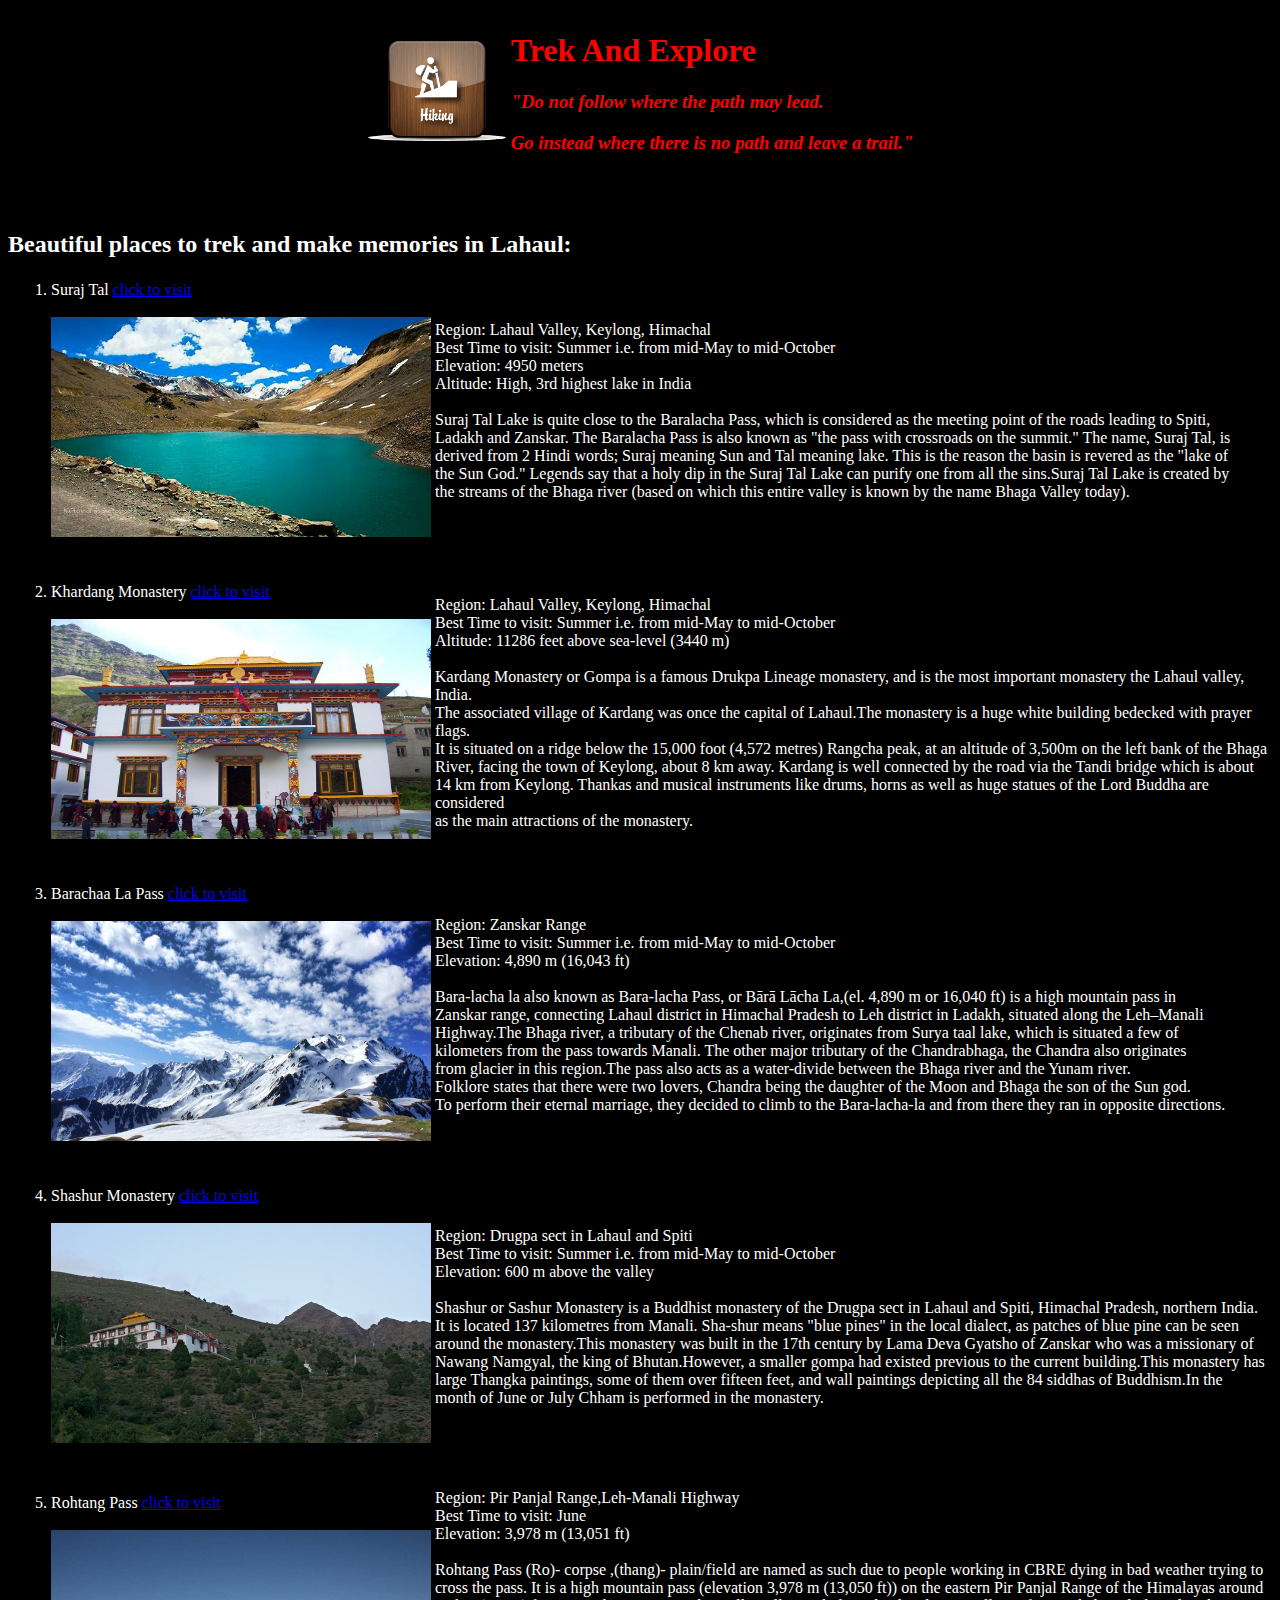
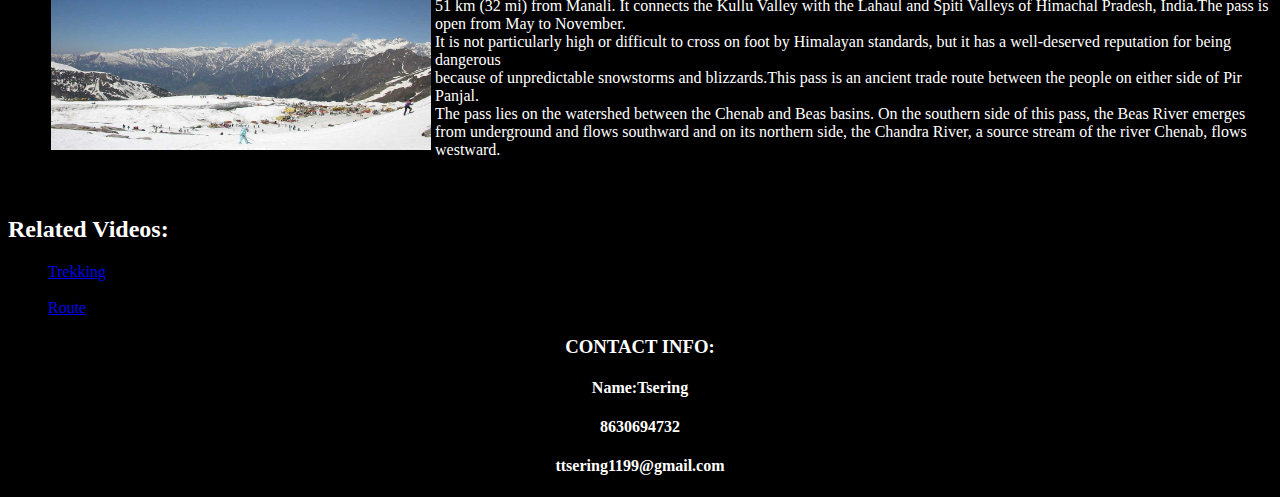
<file: HTML-Personal site/index.html>
<!DOCTYPE html>
<html lang="en" dir="ltr">

<head>
  <meta charset="utf-8">
  <title>Go-trek</title>
  <link rel="stylesheet" href="styles.css">
</head>
<center>
  <table>
    <tr>
      <td><img src="image/hike.jpg" alt="Symbol" width="140" height="140"></td>
      <td>
        <h1>Trek And Explore</h1>
        <em>
          <h3>"Do not follow where the path may lead.</h3>
          <h3>Go instead where there is no path and leave a trail."</h3>
        </em>
      </td>
    </tr>
  </table>
</center>
<br>
<br>

<body>

  <h2>Beautiful places to trek and make memories in Lahaul:</h2>
  <ol>
    <table>
      <tr>
        <td>
          <li>Suraj Tal
            <a href="Surajtal.html">click to visit</a></li>
          <br>
          <img src="image/surajtal.jpg" alt="Suraj Tal" width="380" height="220">
        </td>
        <td>Region: Lahaul Valley, Keylong, Himachal
          <br>
          Best Time to visit: Summer i.e. from mid-May to mid-October
          <br>
          Elevation: 4950 meters
          <br>
          Altitude: High, 3rd highest lake in India
          <br>
          <br>
          Suraj Tal Lake is quite close to the Baralacha Pass, which is considered as the meeting point of the roads leading to Spiti,
          <br>
          Ladakh and Zanskar. The Baralacha Pass is also known as "the pass with crossroads on the summit." The name, Suraj Tal, is
          <br>
          derived from 2 Hindi words; Suraj meaning Sun and Tal meaning lake. This is the reason the basin is revered as the "lake of
          <br>
          the Sun God." Legends say that a holy dip in the Suraj Tal Lake can purify one from all the sins.Suraj Tal Lake is created by
          <br>
          the streams of the Bhaga river (based on which this entire valley is known by the name Bhaga Valley today).
        </td>
      </tr>
    </table>
    <br>
    <br>
    <table>
      <tr>
        <td>
          <li>Khardang Monastery
            <a href="Khardang.html">click to visit</a></li>
          <br>
          <img src="image/khardang.jpg" alt="KM" width="380" height="220">
        </td>
        <td>Region: Lahaul Valley, Keylong, Himachal
          <br>
          Best Time to visit: Summer i.e. from mid-May to mid-October
          <br>
          Altitude: 11286 feet above sea-level (3440 m)
          <br>
          <br>
          Kardang Monastery or Gompa is a famous Drukpa Lineage monastery, and is the most important monastery the Lahaul valley, India.
          <br>
          The associated village of Kardang was once the capital of Lahaul.The monastery is a huge white building bedecked with prayer flags.
          <br>
          It is situated on a ridge below the 15,000 foot (4,572 metres) Rangcha peak, at an altitude of 3,500m on the left bank of the Bhaga
          <br>
          River, facing the town of Keylong, about 8 km away. Kardang is well connected by the road via the Tandi bridge which is about
          <br>
          14 km from Keylong. Thankas and musical instruments like drums, horns as well as huge statues of the Lord Buddha are considered
          <br>
          as the main attractions of the monastery.
        </td>
      </tr>
    </table>
    <br>
    <br>
    <table>
      <tr>
        <td>
          <li>Barachaa La Pass
            <a href="Barchaa.html">click to visit</a></li>
          <br>
          <img src="image/Bpass.jpg" alt="BP" width="380" height="220">
        </td>
        <td>Region: Zanskar Range
          <br>
          Best Time to visit: Summer i.e. from mid-May to mid-October
          <br>
          Elevation: 4,890 m (16,043 ft)
          <br>
          <br>
          Bara-lacha la also known as Bara-lacha Pass, or Bārā Lācha La,(el. 4,890 m or 16,040 ft) is a high mountain pass in
          <br>
          Zanskar range, connecting Lahaul district in Himachal Pradesh to Leh district in Ladakh, situated along the Leh–Manali
          <br>
          Highway.The Bhaga river, a tributary of the Chenab river, originates from Surya taal lake, which is situated a few of
          <br>
          kilometers from the pass towards Manali. The other major tributary of the Chandrabhaga, the Chandra also originates
          <br>
          from glacier in this region.The pass also acts as a water-divide between the Bhaga river and the Yunam river.
          <br>
          Folklore states that there were two lovers, Chandra being the daughter of the Moon and Bhaga the son of the Sun god.
          <br>
          To perform their eternal marriage, they decided to climb to the Bara-lacha-la and from there they ran in opposite directions.
        </td>
      </tr>
    </table>
    <br>
    <br>
    <table>
      <tr>
        <td>
          <li>Shashur Monastery
            <a href="Shashur.html">click to visit</a></li>
          <br>
          <img src="image/shashur.jpg" alt="SM" width="380" height="220">
        </td>
        <td>Region: Drugpa sect in Lahaul and Spiti
          <br>
          Best Time to visit: Summer i.e. from mid-May to mid-October
          <br>
          Elevation: 600 m above the valley
          <br>
          <br>
          Shashur or Sashur Monastery is a Buddhist monastery of the Drugpa sect in Lahaul and Spiti, Himachal Pradesh, northern India.
          <br>
          It is located 137 kilometres from Manali. Sha-shur means "blue pines" in the local dialect, as patches of blue pine can be seen
          <br>
          around the monastery.This monastery was built in the 17th century by Lama Deva Gyatsho of Zanskar who was a missionary of
          <br>
          Nawang Namgyal, the king of Bhutan.However, a smaller gompa had existed previous to the current building.This monastery has
          <br>
          large Thangka paintings, some of them over fifteen feet, and wall paintings depicting all the 84 siddhas of Buddhism.In the
          <br>
          month of June or July Chham is performed in the monastery.
        </td>
      </tr>
    </table>
    <br>
    <br>
    <table>
      <tr>
        <td>
          <li>Rohtang Pass
            <a href="Yardong.html">click to visit</a></li>
          <br>
          <img src="image/rohtang.jpg" alt="RP" width="380" height="220">
        </td>
        <td>Region: Pir Panjal Range,Leh-Manali Highway
          <br>
          Best Time to visit: June
          <br>
          Elevation: 3,978 m (13,051 ft)
          <br>
          <br>
          Rohtang Pass (Ro)- corpse ,(thang)- plain/field are named as such due to people working in CBRE dying in bad weather trying to cross the pass.

          It is a high mountain pass (elevation 3,978 m (13,050 ft)) on the eastern Pir Panjal Range of the Himalayas around 51 km (32 mi) from Manali.

          It connects the Kullu Valley with the Lahaul and Spiti Valleys of Himachal Pradesh, India.The pass is open from May to November.
          <br>
          It is not particularly high or difficult to cross on foot by Himalayan standards, but it has a well-deserved reputation for being dangerous
          <br>
          because of unpredictable snowstorms and blizzards.This pass is an ancient trade route between the people on either side of Pir Panjal.
          <br>
          The pass lies on the watershed between the Chenab and Beas basins. On the southern side of this pass, the Beas River emerges from underground

          and flows southward and on its northern side, the Chandra River, a source stream of the river Chenab, flows westward.

        </td>
      </tr>
    </table>
  </ol>
  <br>
  <h2>Related Videos:</h2>
  <ul>
    <li> <a href="trekvid.html">Trekking</a>
    </li>
    <br>
    <li> <a href="route.html">Route</a>
    </li>
  </ul>
  <center>
    <h3 class="heading">CONTACT INFO:</h3>
    <h4>Name:Tsering</h4>
    <h4>8630694732</h4>
    <h4>ttsering1199@gmail.com</h4>
  </center>

</body>

</html>
</file>
<file: HTML-Personal site/styles.css>
body{
  background-color: black;

}
h1{
  color: red;
}

h2{
  color: white;
}
h3{
  color: red;
}
h4{
  color: white;
}
ol{
  color: white;
}
/*********************************TAG SELECTOR*******************************/
.heading{
  color: white;
}
.back{
  background-image:
  url("image/lahaul.jpg");
}
</file>
